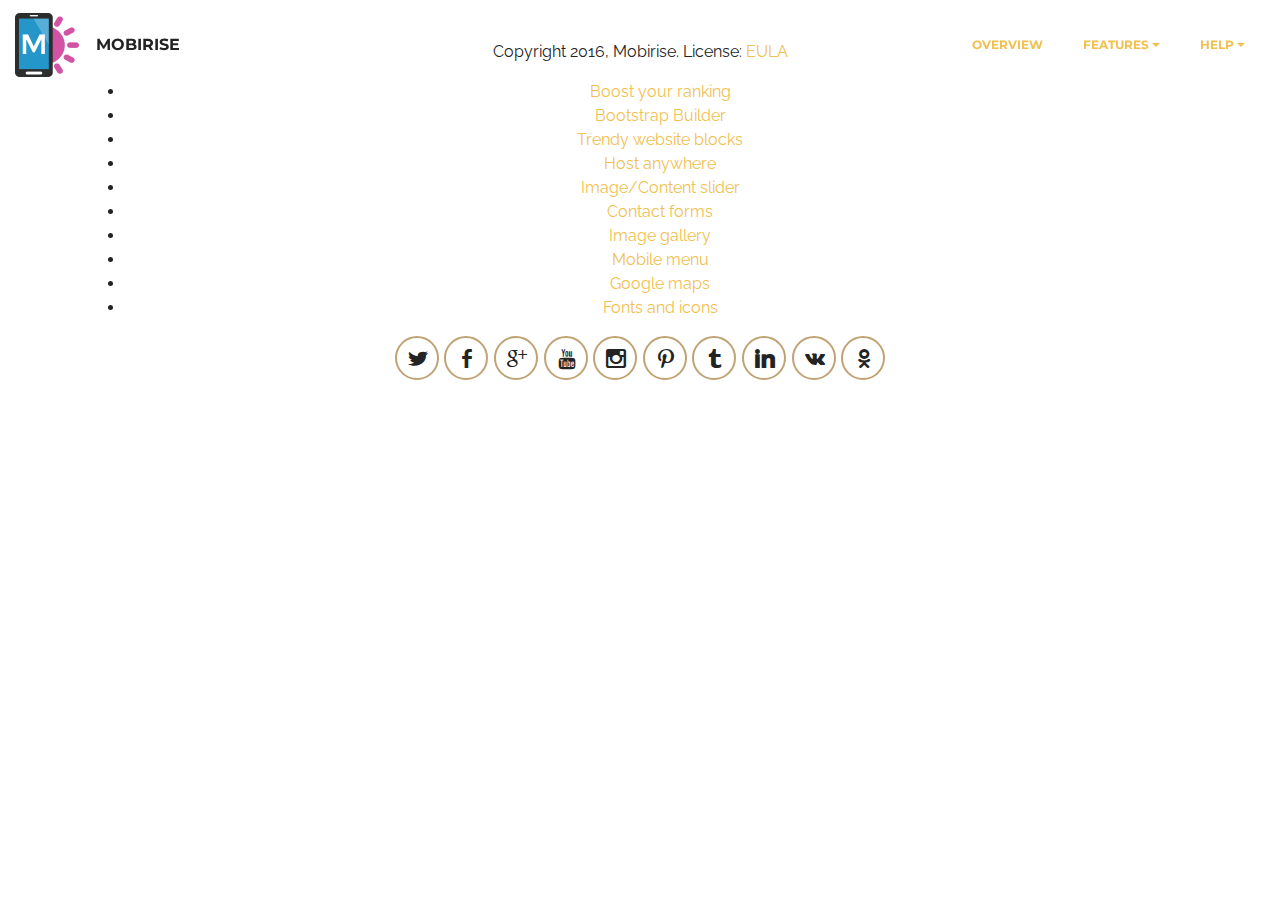
<file: page1.html>
<!DOCTYPE html>
<html>
<head>
  <!-- Site made with Mobirise Website Builder v3.10, https://mobirise.com -->
  <meta charset="UTF-8">
  <meta http-equiv="X-UA-Compatible" content="IE=edge">
  <meta name="generator" content="Mobirise v3.10, mobirise.com">
  <meta name="viewport" content="width=device-width, initial-scale=1">
  <link rel="shortcut icon" href="assets/images/logo.png" type="image/x-icon">
  <meta name="description" content="">
  
  <link rel="stylesheet" href="https://fonts.googleapis.com/css?family=Libre+Franklin:400,400i,600,600i">
  <link rel="stylesheet" href="assets/tether/tether.min.css">
  <link rel="stylesheet" href="assets/bootstrap/css/bootstrap.min.css">
  <link rel="stylesheet" href="assets/dropdown/css/style.css">
  <link rel="stylesheet" href="assets/socicon/css/socicon.min.css">
  <link rel="stylesheet" href="assets/theme/css/style.css">
  <link rel="stylesheet" href="assets/mobirise/css/mbr-additional.css" type="text/css">
  
  
  
</head>
<body>
<div id="menu2-1a" custom-code="true"><section class="menu1">

    <nav class="navbar navbar-dropdown navbar-fixed-top">
        <div class="container-fluid">

            <div class="mbr-table">
                <div class="mbr-table-cell logo">

                    
                        <a href="https://mobirise.com" class="navbar-logo"><img src="assets/images/logo-bright.png" alt="Mobirise" style="height: 4rem;"></a>
                        <a class="navbar-caption" href="https://mobirise.com">MOBIRISE</a>
                    

                </div>
                <div class="mbr-table-cell text">

                    <button class="navbar-toggler pull-xs-right hidden-md-up" type="button" data-toggle="collapse" data-target="#exCollapsingNavbar">
                        <div class="hamburger-icon"></div>
                    </button>

                    <ul class="nav-dropdown collapse pull-xs-right nav navbar-nav navbar-toggleable-sm" id="exCollapsingNavbar"><li class="nav-item"><a class="nav-link link mbr-editable-menu-item" href="https://mobirise.com/">OVERVIEW</a></li><li class="nav-item dropdown"><a class="nav-link link dropdown-toggle mbr-editable-menu-item" data-toggle="dropdown-submenu" href="https://mobirise.com/">FEATURES</a><div class="dropdown-menu"><a class="dropdown-item mbr-editable-menu-item" href="https://mobirise.com/">Mobile friendly</a><a class="dropdown-item mbr-editable-menu-item" href="https://mobirise.com/">Based on Bootstrap</a><div class="dropdown"><a class="dropdown-item dropdown-toggle mbr-editable-menu-item" data-toggle="dropdown-submenu" href="https://mobirise.com/">Trendy blocks</a><div class="dropdown-menu dropdown-submenu"><a class="dropdown-item mbr-editable-menu-item" href="https://mobirise.com/">Image/content slider</a><a class="dropdown-item mbr-editable-menu-item" href="https://mobirise.com/">Contact forms</a><a class="dropdown-item mbr-editable-menu-item" href="https://mobirise.com/">Image gallery</a><a class="dropdown-item mbr-editable-menu-item" href="https://mobirise.com/">Mobile menu</a><a class="dropdown-item mbr-editable-menu-item" href="https://mobirise.com/">Google maps</a><a class="dropdown-item mbr-editable-menu-item" href="https://mobirise.com/">Social buttons</a><a class="dropdown-item mbr-editable-menu-item" href="https://mobirise.com/">Google fonts</a><a class="dropdown-item mbr-editable-menu-item" href="https://mobirise.com/">Video background</a></div></div><a class="dropdown-item mbr-editable-menu-item" href="https://mobirise.com/">Host anywhere</a></div></li><li class="nav-item dropdown"><a class="nav-link link dropdown-toggle mbr-editable-menu-item" data-toggle="dropdown-submenu" href="https://mobirise.com/">HELP</a><div class="dropdown-menu"><a class="dropdown-item mbr-editable-menu-item" href="http://forums.mobirise.com/">Forum</a><a class="dropdown-item mbr-editable-menu-item" href="https://mobirise.com/">Tutorials</a><a class="dropdown-item mbr-editable-menu-item" href="https://mobirise.com/">Contact us</a></div></li></ul>

                    <button hidden="" class="navbar-toggler navbar-close" type="button" data-toggle="collapse" data-target="#exCollapsingNavbar">
                        <div class="close-icon"></div>
                    </button>

                </div>

            </div>

        </div>
    </nav>

</section></div>

<div id="footer2-1i" custom-code="true" class="mbr-after-navbar"><section class="mbr-section footer2 mbr-after-navbar" style="background-color: rgb(255, 255, 255); padding-top: 40px; padding-bottom: 40px;">

    

    <div class="container">
        <div class="row">
            <div class="col-xs-12 text-xs-center">
                <p class="footer-header mbr-section-title sub-2 mbr-editable-content">Copyright 2016, Mobirise. License: <a href="http://mobirise.com">EULA</a></p>

                <div class="footer-list mbr-section-text text-1">
                    <ul>
                        <li class="mbr-editable-content"><a href="http://mobirise.com">Boost your ranking</a></li>
                        <li class="mbr-editable-content"><a href="http://mobirise.com">Bootstrap Builder</a></li>
                        <li class="mbr-editable-content"><a href="http://mobirise.com">Trendy website blocks</a></li>
                        <li class="mbr-editable-content"><a href="http://mobirise.com">Host anywhere</a></li>
                        <li class="mbr-editable-content"><a href="http://mobirise.com">Image/Content slider</a></li>
                        <li class="mbr-editable-content"><a href="http://mobirise.com">Contact forms</a></li>
                        <li class="mbr-editable-content"><a href="http://mobirise.com">Image gallery</a></li>
                        <li class="mbr-editable-content"><a href="http://mobirise.com">Mobile menu</a></li>
                        <li class="mbr-editable-content"><a href="http://mobirise.com">Google maps</a></li>
                        <li class="mbr-editable-content"><a href="http://mobirise.com">Fonts and icons</a></li>
                    </ul>
                </div>

                <div><a class="btn btn-social mbr-editable-button" title="Twitter" target="_blank" href="https://twitter.com/mobirise"><i class="socicon socicon-twitter"></i></a> <a class="btn btn-social mbr-editable-button" title="Facebook" target="_blank" href="https://www.facebook.com/pages/Mobirise/1616226671953247"><i class="socicon socicon-facebook"></i></a> <a class="btn btn-social mbr-editable-button" title="Google+" target="_blank" href="https://plus.google.com/u/0/+Mobirise/posts"><i class="socicon socicon-google"></i></a> <a class="btn btn-social mbr-editable-button" title="YouTube" target="_blank" href="https://www.youtube.com/channel/UCt_tncVAetpK5JeM8L-8jyw"><i class="socicon socicon-youtube"></i></a> <a class="btn btn-social mbr-editable-button" title="Instagram" target="_blank" href="https://instagram.com/mobirise/"><i class="socicon socicon-instagram"></i></a> <a class="btn btn-social mbr-editable-button" title="Pinterest" target="_blank" href="https://www.pinterest.com/mobirise/"><i class="socicon socicon-pinterest"></i></a> <a class="btn btn-social mbr-editable-button" title="Tumblr" target="_blank" href="http://mobirise.tumblr.com/"><i class="socicon socicon-tumblr"></i></a> <a class="btn btn-social mbr-editable-button" title="LinkedIn" target="_blank" href="https://www.linkedin.com/in/mobirise"><i class="socicon socicon-linkedin"></i></a> <a class="btn btn-social mbr-editable-button" title="VKontakte" target="_blank" href="#"><i class="socicon socicon-vkontakte"></i></a> <a class="btn btn-social mbr-editable-button" title="Odnoklassniki" target="_blank" href="#"><i class="socicon socicon-odnoklassniki"></i></a> </div>
            </div>
        </div>
    </div>


</section></div>


  <script src="assets/web/assets/jquery/jquery.min.js"></script>
  <script src="assets/tether/tether.min.js"></script>
  <script src="assets/bootstrap/js/bootstrap.min.js"></script>
  <script src="assets/smooth-scroll/SmoothScroll.js"></script>
  <script src="assets/dropdown/js/script.min.js"></script>
  <script src="assets/touchSwipe/jquery.touchSwipe.min.js"></script>
  <script src="assets/theme/js/script.js"></script>
  
  
</body>
</html>
</file>
<file: assets/dropdown/css/style.css>
.navbar-dropdown {
  left: 0;
  padding: 0;
  position: absolute;
  right: 0;
  top: 0;
  transition: all 0.45s ease;
  z-index: 1030; }
  .navbar-dropdown .navbar-brand {
    float: none;
    font-size: 0;
    padding: 1.25rem 0;
    position: relative;
    transition: padding 0.25s ease;
    white-space: nowrap; }
    .navbar-dropdown .navbar-brand::before {
      content: "";
      display: inline-block;
      height: 100%;
      vertical-align: middle; }
  .navbar-dropdown .navbar-logo,
  .navbar-dropdown .navbar-caption {
    display: inline-block;
    vertical-align: middle; }
  .navbar-dropdown .navbar-logo {
    margin-right: 0.8rem;
    transition: margin 0.3s ease-in-out; }
    .navbar-dropdown .navbar-logo img {
      height: 3.125rem;
      transition: all 0.3s ease-in-out; }
  .navbar-dropdown .mbr-table-cell {
    height: 5.625rem; }
  .navbar-dropdown .navbar-caption {
    font-family: "Montserrat";
    font-size: 1rem;
    font-weight: 700;
    white-space: normal; }
    .navbar-dropdown .navbar-caption, .navbar-dropdown .navbar-caption:hover {
      color: inherit;
      text-decoration: none; }
  .navbar-dropdown.navbar-fixed-top {
    position: fixed; }
  .navbar-dropdown.bg-color.transparent {
    background: none !important; }
  .navbar-dropdown.navbar-short .navbar-brand {
    padding: 0.625rem 0; }
  .navbar-dropdown.navbar-short .navbar-logo {
    margin-right: 0.5rem; }
    .navbar-dropdown.navbar-short .navbar-logo img {
      height: 2.375rem; }
  .navbar-dropdown.navbar-short .mbr-table-cell {
    height: 3.625rem; }
  .navbar-dropdown .navbar-close {
    left: 0.6875rem;
    position: fixed;
    top: 0.75rem;
    z-index: 1000; }
  .navbar-dropdown.opened {
    background: none !important; }
    .navbar-dropdown.opened .navbar-brand,
    .navbar-dropdown.opened .navbar-toggler {
      display: none; }
  .navbar-dropdown .hamburger-icon {
    content: "";
    width: 16px;
    -webkit-box-shadow: 0 -6px 0 1px,0 0 0 1px,0 6px 0 1px;
    -moz-box-shadow: 0 -6px 0 1px,0 0 0 1px,0 6px 0 1px;
    box-shadow: 0 -6px 0 1px,0 0 0 1px,0 6px 0 1px; }
  .navbar-dropdown .close-icon {
    position: relative;
    width: 21px;
    height: 21px;
    overflow: hidden; }
    .navbar-dropdown .close-icon::before, .navbar-dropdown .close-icon::after {
      content: '';
      position: absolute;
      height: 2px;
      width: 100%;
      top: 50%;
      left: 0;
      margin-top: -1px; }
    .navbar-dropdown .close-icon::before {
      transform: rotate(45deg);
      -ms-transform: rotate(45deg);
      -webkit-transform: rotate(45deg); }
    .navbar-dropdown .close-icon::after {
      transform: rotate(-45deg);
      -ms-transform: rotate(-45deg);
      -webkit-transform: rotate(-45deg); }

.dropdown-menu .dropdown-toggle[data-toggle="dropdown-submenu"]::after {
  border-bottom: 0.35em solid transparent;
  border-left: 0.35em solid;
  border-right: 0;
  border-top: 0.35em solid transparent;
  margin-left: 0.3rem; }

.dropdown-menu .dropdown-item:focus {
  outline: 0; }

.nav-dropdown {
  display: table !important;
  font-family: "Montserrat";
  font-size: 0.75rem;
  font-weight: 700;
  height: auto !important; }
  .nav-dropdown .nav-item {
    display: table-cell;
    float: none;
    vertical-align: middle; }
  .nav-dropdown .nav-btn {
    padding-left: 1rem; }
  .nav-dropdown .link {
    margin: 1.667em;
    padding: 0;
    transition: color .2s ease-in-out; }
    .nav-dropdown .link.dropdown-toggle {
      margin-right: 2.583em; }
      .nav-dropdown .link.dropdown-toggle::after {
        margin-left: .25rem;
        border-top: 0.35em solid;
        border-right: 0.35em solid transparent;
        border-left: 0.35em solid transparent;
        border-bottom: 0; }
      .nav-dropdown .link.dropdown-toggle::after {
        display: block;
        margin-top: -0.1667em;
        position: absolute;
        right: 1.3333em;
        top: 50%; }
      .nav-dropdown .link.dropdown-toggle[aria-expanded="true"] {
        margin: 0;
        padding: 1.667em 2.583em 1.667em 1.667em; }
  .nav-dropdown .link::after,
  .nav-dropdown .dropdown-item::after {
    color: inherit; }
  .nav-dropdown .btn {
    font-size: 0.75rem;
    font-weight: 700;
    letter-spacing: 0;
    margin-bottom: 0;
    padding-left: 1.25rem;
    padding-right: 1.25rem; }
  .nav-dropdown .dropdown-menu {
    border-radius: 0;
    border: 0;
    left: 0;
    margin: 0;
    padding-bottom: 1.25rem;
    padding-top: 1.25rem; }
  .nav-dropdown .dropdown-submenu {
    left: 100%;
    margin-left: 0.125rem;
    margin-top: -1.25rem;
    top: 0; }
  .nav-dropdown .dropdown-item {
    font-size: 0.8125rem;
    font-weight: 500;
    line-height: 2;
    padding: 0.3846em 4.615em 0.3846em 1.5385em;
    position: relative;
    transition: color .2s ease-in-out, background-color .2s ease-in-out; }
    .nav-dropdown .dropdown-item::after {
      margin-top: -0.3077em;
      position: absolute;
      right: 1.1538em;
      top: 50%; }
    .nav-dropdown .dropdown-item:focus, .nav-dropdown .dropdown-item:hover {
      background: none; }

@media (max-width: 767px) {
  .nav-dropdown.navbar-toggleable-sm {
    bottom: 0;
    display: none;
    left: 0;
    overflow-x: hidden;
    position: fixed;
    top: 0;
    transform: translateX(-100%);
    -ms-transform: translateX(-100%);
    -webkit-transform: translateX(-100%);
    width: 18.75rem;
    z-index: 999; } }
.nav-dropdown.navbar-toggleable-xl {
  bottom: 0;
  display: none;
  left: 0;
  overflow-x: hidden;
  position: fixed;
  top: 0;
  transform: translateX(-100%);
  -ms-transform: translateX(-100%);
  -webkit-transform: translateX(-100%);
  width: 18.75rem;
  z-index: 999; }

.nav-dropdown-sm {
  display: block !important;
  overflow-x: hidden;
  overflow: auto;
  padding-top: 3.875rem; }
  .nav-dropdown-sm::after {
    content: "";
    display: block;
    height: 3rem;
    width: 100%; }
  .nav-dropdown-sm.collapse.in ~ .navbar-close {
    display: block !important; }
  .nav-dropdown-sm.collapsing, .nav-dropdown-sm.collapse.in {
    transform: translateX(0);
    -ms-transform: translateX(0);
    -webkit-transform: translateX(0);
    transition: all 0.25s ease-out;
    -webkit-transition: all 0.25s ease-out; }
  .nav-dropdown-sm.collapsing[aria-expanded="false"] {
    transform: translateX(-100%);
    -ms-transform: translateX(-100%);
    -webkit-transform: translateX(-100%); }
  .nav-dropdown-sm .nav-item {
    display: block;
    margin-left: 0 !important;
    padding-left: 0; }
  .nav-dropdown-sm .link,
  .nav-dropdown-sm .dropdown-item {
    border-top: 1px dotted rgba(255, 255, 255, 0.1);
    font-size: 0.8125rem;
    line-height: 1.6;
    margin: 0 !important;
    padding: 0.875rem 2.4rem 0.875rem 1.5625rem !important;
    position: relative;
    white-space: normal; }
    .nav-dropdown-sm .link:focus, .nav-dropdown-sm .link:hover,
    .nav-dropdown-sm .dropdown-item:focus,
    .nav-dropdown-sm .dropdown-item:hover {
      background: rgba(0, 0, 0, 0.2) !important; }
  .nav-dropdown-sm .nav-btn {
    position: relative;
    padding: 1.5625rem 1.5625rem 0 1.5625rem; }
    .nav-dropdown-sm .nav-btn::before {
      border-top: 1px dotted rgba(255, 255, 255, 0.1);
      content: "";
      left: 0;
      position: absolute;
      top: 0;
      width: 100%; }
    .nav-dropdown-sm .nav-btn + .nav-btn {
      padding-top: 0.625rem; }
      .nav-dropdown-sm .nav-btn + .nav-btn::before {
        display: none; }
  .nav-dropdown-sm .btn {
    padding: 0.625rem 0; }
  .nav-dropdown-sm .dropdown-toggle::after {
    position: absolute;
    right: 1.25rem;
    top: 50%;
    margin-top: -0.154em; }
  .nav-dropdown-sm .dropdown-toggle[data-toggle="dropdown-submenu"]::after {
    margin-left: .25rem;
    border-top: 0.35em solid;
    border-right: 0.35em solid transparent;
    border-left: 0.35em solid transparent;
    border-bottom: 0; }
  .nav-dropdown-sm .dropdown-toggle[data-toggle="dropdown-submenu"][aria-expanded="true"]::after {
    border-top: 0;
    border-right: 0.35em solid transparent;
    border-left: 0.35em solid transparent;
    border-bottom: 0.35em solid; }
  .nav-dropdown-sm .dropdown-menu {
    margin: 0;
    padding: 0;
    position: relative;
    top: 0;
    left: 0;
    width: 100%;
    border: 0;
    float: none;
    border-radius: 0;
    background: none; }

.is-builder .nav-dropdown.collapsing {
  transition: none !important; }

/*# sourceMappingURL=style.css.map */
</file>
<file: assets/mobirise/css/mbr-additional.css>
@import url(https://fonts.googleapis.com/css?family=Montserrat:400,700);
@import url(https://fonts.googleapis.com/css?family=Lora:400,700);
@import url(https://fonts.googleapis.com/css?family=Raleway:400,300,700);



body,
input,
textarea,
.mbr-company .list-group-text {
  font-family: 'Raleway', sans-serif;
}
.mbr-footer-content li,
.mbr-footer .mbr-contacts li {
  font-family: 'Raleway', sans-serif;
}
.btn,
.alert,
h1,
h2,
h3,
h4,
h5,
h6,
.h1,
.h2,
.h3,
.h4,
.h5,
.h6,
.display-1,
.display-2,
.display-3,
.display-4,
.mbr-figure .mbr-figure-caption,
.mbr-gallery-title,
.mbr-map [data-state-details],
.mbr-price {
  font-family: 'Montserrat', sans-serif;
}
.mbr-footer-content h1,
.mbr-footer .mbr-contacts h1,
.mbr-footer-content h2,
.mbr-footer .mbr-contacts h2,
.mbr-footer-content h3,
.mbr-footer .mbr-contacts h3,
.mbr-footer-content h4,
.mbr-footer .mbr-contacts h4,
.mbr-footer-content p strong,
.mbr-footer .mbr-contacts p strong,
.mbr-footer-content strong,
.mbr-footer .mbr-contacts strong {
  font-family: 'Montserrat', sans-serif;
}
.btn-sm,
.lead a,
.lead blockquote,
.mbr-section-subtitle,
.mbr-section-hero .mbr-section-lead,
.mbr-cards .card-subtitle,
.mbr-testimonial .card-block {
  font-family: 'Lora', serif;
}
.mbr-author-name {
  font-family: 'Montserrat', sans-serif;
}
.mbr-author-desc {
  font-family: 'Lora', serif;
}
.mbr-plan-title {
  font-family: 'Montserrat', sans-serif;
}
.mbr-plan-subtitle,
.mbr-plan-price-desc {
  font-family: 'Lora', serif;
}
.bg-primary {
  background-color: #c0a375 !important;
}
.bg-success {
  background-color: #90a878 !important;
}
.bg-info {
  background-color: #7e9b9f !important;
}
.bg-warning {
  background-color: #f3c649 !important;
}
.bg-danger {
  background-color: #f28281 !important;
}
.btn-primary {
  background-color: #c0a375;
  border-color: #c0a375;
  color: #ffffff;
}
.btn-primary:hover,
.btn-primary:focus,
.btn-primary.focus,
.btn-primary:active,
.btn-primary.active {
  color: #ffffff;
  background-color: #a07e49;
  border-color: #a07e49;
}
.btn-primary.disabled,
.btn-primary:disabled {
  color: #ffffff !important;
  background-color: #a07e49 !important;
  border-color: #a07e49 !important;
}
.btn-secondary {
  background-color: #bfcecb;
  border-color: #bfcecb;
  color: #ffffff;
}
.btn-secondary:hover,
.btn-secondary:focus,
.btn-secondary.focus,
.btn-secondary:active,
.btn-secondary.active {
  color: #ffffff;
  background-color: #94ada8;
  border-color: #94ada8;
}
.btn-secondary.disabled,
.btn-secondary:disabled {
  color: #ffffff !important;
  background-color: #94ada8 !important;
  border-color: #94ada8 !important;
}
.btn-info {
  background-color: #7e9b9f;
  border-color: #7e9b9f;
  color: #ffffff;
}
.btn-info:hover,
.btn-info:focus,
.btn-info.focus,
.btn-info:active,
.btn-info.active {
  color: #ffffff;
  background-color: #597478;
  border-color: #597478;
}
.btn-info.disabled,
.btn-info:disabled {
  color: #ffffff !important;
  background-color: #597478 !important;
  border-color: #597478 !important;
}
.btn-success {
  background-color: #90a878;
  border-color: #90a878;
  color: #ffffff;
}
.btn-success:hover,
.btn-success:focus,
.btn-success.focus,
.btn-success:active,
.btn-success.active {
  color: #ffffff;
  background-color: #6a8153;
  border-color: #6a8153;
}
.btn-success.disabled,
.btn-success:disabled {
  color: #ffffff !important;
  background-color: #6a8153 !important;
  border-color: #6a8153 !important;
}
.btn-warning {
  background-color: #f3c649;
  border-color: #f3c649;
  color: #ffffff;
}
.btn-warning:hover,
.btn-warning:focus,
.btn-warning.focus,
.btn-warning:active,
.btn-warning.active {
  color: #ffffff;
  background-color: #e1a90f;
  border-color: #e1a90f;
}
.btn-warning.disabled,
.btn-warning:disabled {
  color: #ffffff !important;
  background-color: #e1a90f !important;
  border-color: #e1a90f !important;
}
.btn-danger {
  background-color: #f28281;
  border-color: #f28281;
  color: #ffffff;
}
.btn-danger:hover,
.btn-danger:focus,
.btn-danger.focus,
.btn-danger:active,
.btn-danger.active {
  color: #ffffff;
  background-color: #eb3d3c;
  border-color: #eb3d3c;
}
.btn-danger.disabled,
.btn-danger:disabled {
  color: #ffffff !important;
  background-color: #eb3d3c !important;
  border-color: #eb3d3c !important;
}
.btn-primary-outline {
  background: none;
  border-color: #8e7041;
  color: #8e7041;
}
.btn-primary-outline:hover,
.btn-primary-outline:focus,
.btn-primary-outline.focus,
.btn-primary-outline:active,
.btn-primary-outline.active {
  color: #ffffff;
  background-color: #c0a375;
  border-color: #c0a375;
}
.btn-primary-outline.disabled,
.btn-primary-outline:disabled {
  color: #ffffff !important;
  background-color: #c0a375 !important;
  border-color: #c0a375 !important;
}
.btn-secondary-outline {
  background: none;
  border-color: #85a29c;
  color: #85a29c;
}
.btn-secondary-outline:hover,
.btn-secondary-outline:focus,
.btn-secondary-outline.focus,
.btn-secondary-outline:active,
.btn-secondary-outline.active {
  color: #ffffff;
  background-color: #bfcecb;
  border-color: #bfcecb;
}
.btn-secondary-outline.disabled,
.btn-secondary-outline:disabled {
  color: #ffffff !important;
  background-color: #bfcecb !important;
  border-color: #bfcecb !important;
}
.btn-info-outline {
  background: none;
  border-color: #4e6669;
  color: #4e6669;
}
.btn-info-outline:hover,
.btn-info-outline:focus,
.btn-info-outline.focus,
.btn-info-outline:active,
.btn-info-outline.active {
  color: #ffffff;
  background-color: #7e9b9f;
  border-color: #7e9b9f;
}
.btn-info-outline.disabled,
.btn-info-outline:disabled {
  color: #ffffff !important;
  background-color: #7e9b9f !important;
  border-color: #7e9b9f !important;
}
.btn-success-outline {
  background: none;
  border-color: #5d7149;
  color: #5d7149;
}
.btn-success-outline:hover,
.btn-success-outline:focus,
.btn-success-outline.focus,
.btn-success-outline:active,
.btn-success-outline.active {
  color: #ffffff;
  background-color: #90a878;
  border-color: #90a878;
}
.btn-success-outline.disabled,
.btn-success-outline:disabled {
  color: #ffffff !important;
  background-color: #90a878 !important;
  border-color: #90a878 !important;
}
.btn-warning-outline {
  background: none;
  border-color: #c9970d;
  color: #c9970d;
}
.btn-warning-outline:hover,
.btn-warning-outline:focus,
.btn-warning-outline.focus,
.btn-warning-outline:active,
.btn-warning-outline.active {
  color: #ffffff;
  background-color: #f3c649;
  border-color: #f3c649;
}
.btn-warning-outline.disabled,
.btn-warning-outline:disabled {
  color: #ffffff !important;
  background-color: #f3c649 !important;
  border-color: #f3c649 !important;
}
.btn-danger-outline {
  background: none;
  border-color: #e82625;
  color: #e82625;
}
.btn-danger-outline:hover,
.btn-danger-outline:focus,
.btn-danger-outline.focus,
.btn-danger-outline:active,
.btn-danger-outline.active {
  color: #ffffff;
  background-color: #f28281;
  border-color: #f28281;
}
.btn-danger-outline.disabled,
.btn-danger-outline:disabled {
  color: #ffffff !important;
  background-color: #f28281 !important;
  border-color: #f28281 !important;
}
.text-primary {
  color: #c0a375 !important;
}
.text-success {
  color: #90a878 !important;
}
.text-info {
  color: #7e9b9f !important;
}
.text-warning {
  color: #f3c649 !important;
}
.text-danger {
  color: #f28281 !important;
}
.alert-success {
  background-color: #90a878;
}
.alert-info {
  background-color: #7e9b9f;
}
.alert-warning {
  background-color: #f3c649;
}
.alert-danger {
  background-color: #f28281;
}
.btn-social {
  border-color: #c0a375;
}
.btn-social:hover {
  background: #c0a375;
}
.mbr-company .list-group-item.active .list-group-text {
  color: #c0a375;
}
.mbr-footer p a,
.mbr-footer ul a {
  color: #c0a375;
}
.mbr-footer-content li::before,
.mbr-footer .mbr-contacts li::before {
  background: #c0a375;
}
.mbr-footer-content li a:hover,
.mbr-footer .mbr-contacts li a:hover {
  color: #c0a375;
}
.lead a,
.lead a:hover {
  color: #c0a375;
}
.lead blockquote {
  border-color: #c0a375;
}
.mbr-plan-header.bg-primary .mbr-plan-subtitle,
.mbr-plan-header.bg-primary .mbr-plan-price-desc {
  color: #e8ddcd;
}
.mbr-plan-header.bg-success .mbr-plan-subtitle,
.mbr-plan-header.bg-success .mbr-plan-price-desc {
  color: #d0dac6;
}
.mbr-plan-header.bg-info .mbr-plan-subtitle,
.mbr-plan-header.bg-info .mbr-plan-price-desc {
  color: #c7d4d5;
}
.mbr-plan-header.bg-warning .mbr-plan-subtitle,
.mbr-plan-header.bg-warning .mbr-plan-price-desc {
  color: #ffffff;
}
.mbr-plan-header.bg-danger .mbr-plan-subtitle,
.mbr-plan-header.bg-danger .mbr-plan-price-desc {
  color: #ffffff;
}
.mbr-small-footer a,
.mbr-gallery-filter li:hover {
  color: #c0a375;
}
.scrollToTop_wraper {
  opacity: 0 !important;
}
.extCountdown1 .number,
.extCountdown2 .number {
  font-family: 'Montserrat', sans-serif;
}
.extCountdown1 .period,
.extCountdown2 .period {
  font-family: 'Lora', serif;
}
.extCountdown1 .dot,
.extCountdown2 .dot {
  font-family: 'Montserrat', sans-serif;
}
.features6 .feature-subtitle {
  font-family: 'Lora', serif;
}
.features6 .feature-title {
  font-family: 'Montserrat', sans-serif;
}
.features6 .description {
  font-family: 'Raleway', sans-serif;
}
.count,
.counter-title {
  font-family: 'Montserrat', sans-serif;
}
.counter-subtitle {
  font-family: 'Lora', serif;
}
.mbr-iconfont-counters1 {
  color: #c0a375;
}
.extHeader1 .container h3,
.extHeader2 .container h3,
.extHeader3 .container h3,
.extHeader5 .container h3,
.extHeader6 .container h3,
.extHeader7 .container h3,
.extHeader8 .container h3,
.extHeader9 .container h3,
.extHeader10 .container h3,
.extHeader12 .container h3,
.extHeader13 .container h3,
.extFeatures10 .container h3 {
  font-family: 'Montserrat', sans-serif;
}
.extHeader1 .container p,
.extHeader2 .container p,
.extHeader3 .container p,
.extHeader5 .container p,
.extHeader6 .container p,
.extHeader7 .container p,
.extHeader8 .container p,
.extHeader9 .container p,
.extHeader10 .container p,
.extHeader12 .container p,
.extHeader13 .container p,
.extFeatures10 .container p {
  font-family: 'Lora', serif;
}
.extHeader5 .container label {
  font-family: 'Lora', serif;
}
.extHeader9 form p.form-subtitle {
  font-family: 'Montserrat', sans-serif;
}
.extHeader11 .container span {
  font-family: 'Montserrat', sans-serif;
}
.extHeader11 .container p.element {
  font-family: 'Montserrat', sans-serif;
}
.extHeader11 .container p {
  font-family: 'Lora', serif;
}
.extHeader12 h4,
.extFeatures10 h4 {
  font-family: 'Montserrat', sans-serif;
}
.extHeader12 .subtitle,
.extFeatures10 .subtitle {
  font-family: 'Lora', serif;
}
.extHeader13 h4 {
  font-family: 'Montserrat', sans-serif;
}
.extHeader13 .number {
  font-family: 'Montserrat', sans-serif;
}
.extHeader13 .period {
  font-family: 'Lora', serif;
}
.extHeader13 .dot {
  font-family: 'Montserrat', sans-serif;
}
.extFeatures .feature-title {
  font-family: 'Montserrat', sans-serif;
}
.extFeatures .feature-subtitle {
  font-family: 'Lora', serif;
}
.extFeatures .feature-text {
  font-family: 'Raleway', sans-serif;
}
.extFeatures2 h4 {
  font-family: 'Montserrat', sans-serif;
}
.extFeatures3 .border-wrap {
  border-color: #c0a375;
}
.extFeatures4 h4,
.extFeatures6 h4,
.extFeatures5 .card-title h4 {
  font-family: 'Montserrat', sans-serif;
}
.extFeatures4 h5,
.extFeatures6 h5,
.extFeatures5 .card-title h5 {
  font-family: 'Lora', serif;
}
.extForm1 h4,
.extForm2 h4,
.extForm3 h4,
.extForm4 h4 {
  font-family: 'Montserrat', sans-serif;
}
.extForm1 .subtitle,
.extForm2 .subtitle,
.extForm3 .subtitle,
.extForm4 .subtitle {
  font-family: 'Lora', serif;
}
.extForm2 .container h3 {
  font-family: 'Montserrat', sans-serif;
}
.extForm2 .container p {
  font-family: 'Lora', serif;
}
.extPricingTable1 .bottom_line {
  border-bottom-color: #c0a375;
}
.extPricingTable1 .mbr-price small {
  font-family: 'Lora', serif;
}
.extPricingTable1 .mbr-plan-label {
  background: #c0a375;
}
.extCounters2 h4 {
  font-family: 'Montserrat', sans-serif;
}
.extCounters2 h5 {
  font-family: 'Lora', serif;
}
.extCounters3 .count {
  font-family: 'Montserrat', sans-serif;
}
.extCounters3 .counter-title {
  font-family: 'Montserrat', sans-serif;
}
.extCounters3 .counter-subtitle {
  font-family: 'Lora', serif;
}
.extProgressBar .progress-primary[value]::-webkit-progress-value {
  background-color: #c0a375;
}
.extProgressBar .progress-primary[value]::-moz-progress-bar {
  background-color: #c0a375;
}
@media screen and (min-width: 0\0) {
  .extProgressBar .progress-primary .progress-bar {
    background-color: #c0a375;
  }
}
.extProgressBar .title-wrap {
  font-family: 'Lora', serif;
}
.extProgressBarRound .progress-radial .overlay {
  font-family: 'Montserrat', sans-serif;
}
.extProgressBar4 .feature-title {
  font-family: 'Montserrat', sans-serif;
}
.extProgressBar4 .feature-subtitle {
  font-family: 'Lora', serif;
}
.extTabs1 ul.nav-tabs li a:hover,
.extTabs2 ul.nav-tabs li a:hover {
  color: #c0a375;
}
.extAccordion1 .panel-heading a {
  font-family: 'Raleway', sans-serif;
}
.extAccordion1 .pseudoPlus,
.extAccordion2 .pseudoPlus,
.extToggle1 .pseudoPlus,
.extAccordion1 .pseudoPlus:after,
.extAccordion2 .pseudoPlus:after,
.extToggle1 .pseudoPlus:after,
.extAccordion1 .pseudoMinus,
.extAccordion2 .pseudoMinus,
.extToggle1 .pseudoMinus {
  background-color: #c0a375;
}
.extAccordion2 .panel-heading a,
.extAccordion3 .panel-heading a,
.extToggle1 .panel-heading a {
  font-family: 'Raleway', sans-serif;
}
.extProgressBar5 .progress-primary[value]::-webkit-progress-value {
  background-color: #c0a375;
}
.extProgressBar5 .progress-primary[value]::-moz-progress-bar {
  background-color: #c0a375;
}
@media screen and (min-width: 0\0) {
  .extProgressBar5 .progress-primary .progress-bar {
    background-color: #c0a375;
  }
}
.extProgressBar5 .title-wrap {
  font-family: 'Lora', serif;
}
.extMsg-box1 .container h3 {
  font-family: 'Montserrat', sans-serif;
}
.extMsg-box1 .container p {
  font-family: 'Lora', serif;
}
.extMsg-box1 h4 {
  font-family: 'Montserrat', sans-serif;
}
.extMsg-box1 .subtitle {
  font-family: 'Lora', serif;
}
.extMsg-box2 .container span,
.extMsg-box3 .container span,
.extMsg-box4 .container span {
  font-family: 'Montserrat', sans-serif;
}
.extMsg-box2 .container p,
.extMsg-box3 .container p,
.extMsg-box4 .container p {
  font-family: 'Lora', serif;
}
.extProgressBarRound .pie_progress__number {
  font-family: 'Montserrat', sans-serif;
}
.extMenu1 span.icon a:hover {
  color: #c0a375 !important;
}
.extProgressBar .progress-primary[value]::-ms-fill {
  color: #c0a375;
}
.extProgressBar5 .progress-primary[value]::-ms-fill {
  color: #c0a375;
}
.theme-border {
  border: 1px solid #c0a375;
}
</file>
<file: assets/socicon/css/socicon.min.css>
@font-face{font-family:'socicon';src:url('../fonts/socicon.eot');src:url('../fonts/socicon.eot?#iefix') format('embedded-opentype'),url('../fonts/socicon.woff') format('woff'),url('../fonts/socicon.woff2') format('woff2'),url('../fonts/socicon.ttf') format('truetype'),url('../fonts/socicon.svg#sociconregular') format('svg');font-weight:normal;font-style:normal}.socicon{position:relative;top:1px;display:inline-block;font-family:'socicon';font-style:normal;font-weight:normal;line-height:1;text-transform:none !important;-webkit-font-smoothing:antialiased;-moz-osx-font-smoothing:grayscale}.socicon-twitter:before{content:"a"}.socicon-facebook:before{content:"b"}.socicon-google:before{content:"c"}.socicon-pinterest:before{content:"d"}.socicon-foursquare:before{content:"e"}.socicon-yahoo:before{content:"f"}.socicon-skype:before{content:"g"}.socicon-yelp:before{content:"h"}.socicon-feedburner:before{content:"i"}.socicon-linkedin:before{content:"j"}.socicon-viadeo:before{content:"k"}.socicon-xing:before{content:"l"}.socicon-myspace:before{content:"m"}.socicon-soundcloud:before{content:"n"}.socicon-spotify:before{content:"o"}.socicon-grooveshark:before{content:"p"}.socicon-lastfm:before{content:"q"}.socicon-youtube:before{content:"r"}.socicon-vimeo:before{content:"s"}.socicon-dailymotion:before{content:"t"}.socicon-vine:before{content:"u"}.socicon-flickr:before{content:"v"}.socicon-500px:before{content:"w"}.socicon-instagram:before{content:"x"}.socicon-wordpress:before{content:"y"}.socicon-tumblr:before{content:"z"}.socicon-blogger:before{content:"A"}.socicon-technorati:before{content:"B"}.socicon-reddit:before{content:"C"}.socicon-dribbble:before{content:"D"}.socicon-stumbleupon:before{content:"E"}.socicon-digg:before{content:"F"}.socicon-envato:before{content:"G"}.socicon-behance:before{content:"H"}.socicon-delicious:before{content:"I"}.socicon-deviantart:before{content:"J"}.socicon-forrst:before{content:"K"}.socicon-play:before{content:"L"}.socicon-zerply:before{content:"M"}.socicon-wikipedia:before{content:"N"}.socicon-apple:before{content:"O"}.socicon-flattr:before{content:"P"}.socicon-github:before{content:"Q"}.socicon-chimein:before{content:"R"}.socicon-friendfeed:before{content:"S"}.socicon-newsvine:before{content:"T"}.socicon-identica:before{content:"U"}.socicon-bebo:before{content:"V"}.socicon-zynga:before{content:"W"}.socicon-steam:before{content:"X"}.socicon-xbox:before{content:"Y"}.socicon-windows:before{content:"Z"}.socicon-outlook:before{content:"1"}.socicon-coderwall:before{content:"2"}.socicon-tripadvisor:before{content:"3"}.socicon-appnet:before{content:"4"}.socicon-goodreads:before{content:"5"}.socicon-tripit:before{content:"6"}.socicon-lanyrd:before{content:"7"}.socicon-slideshare:before{content:"8"}.socicon-buffer:before{content:"9"}.socicon-rss:before{content:","}.socicon-vkontakte:before{content:";"}.socicon-disqus:before{content:":"}.socicon-houzz:before{content:"+"}.socicon-mail:before{content:"@"}.socicon-patreon:before{content:"="}.socicon-paypal:before{content:"-"}.socicon-playstation:before{content:"^"}.socicon-smugmug:before{content:"¨"}.socicon-swarm:before{content:"$"}.socicon-triplej:before{content:"*"}.socicon-yammer:before{content:"&"}.socicon-stackoverflow:before{content:"("}.socicon-drupal:before{content:"#"}.socicon-odnoklassniki:before{content:"."}.socicon-android:before{content:"_"}.socicon-meetup:before{content:"]"}.socicon-persona:before{content:")"}.socicon-amazon:before{content:"£"}.socicon-ello:before{content:"'"}.socicon-mixcloud:before{content:"\""}.socicon-8tracks:before{content:"}"}.socicon-twitch:before{content:"{"}.socicon-bg-twitter{background:#4da7de}.socicon-bg-twitter:hover{background:#4da7de !important}.socicon-bg-facebook{background:#3e5b98}.socicon-bg-facebook:hover{background:#3e5b98 !important}.socicon-bg-google{background:#d93e2d}.socicon-bg-google:hover{background:#d93e2d !important}.socicon-bg-pinterest{background:#c92619}.socicon-bg-pinterest:hover{background:#c92619 !important}.socicon-bg-foursquare{background:#f94877}.socicon-bg-foursquare:hover{background:#f94877 !important}.socicon-bg-yahoo{background:#6e2a85}.socicon-bg-yahoo:hover{background:#6e2a85 !important}.socicon-bg-skype{background:#28abe3}.socicon-bg-skype:hover{background:#28abe3 !important}.socicon-bg-yelp{background:#c83218}.socicon-bg-yelp:hover{background:#c83218 !important}.socicon-bg-feedburner{background:#fc0}.socicon-bg-feedburner:hover{background:#fc0 !important}.socicon-bg-linkedin{background:#3371b7}.socicon-bg-linkedin:hover{background:#3371b7 !important}.socicon-bg-viadeo{background:#e4a000}.socicon-bg-viadeo:hover{background:#e4a000 !important}.socicon-bg-xing{background:#005a60}.socicon-bg-xing:hover{background:#005a60 !important}.socicon-bg-myspace{background:#323232}.socicon-bg-myspace:hover{background:#323232 !important}.socicon-bg-soundcloud{background:#fe3801}.socicon-bg-soundcloud:hover{background:#fe3801 !important}.socicon-bg-spotify{background:#7bb342}.socicon-bg-spotify:hover{background:#7bb342 !important}.socicon-bg-grooveshark{background:#000}.socicon-bg-grooveshark:hover{background:#000 !important}.socicon-bg-lastfm{background:#d41316}.socicon-bg-lastfm:hover{background:#d41316 !important}.socicon-bg-youtube{background:#e02a20}.socicon-bg-youtube:hover{background:#e02a20 !important}.socicon-bg-vimeo{background:#51b5e7}.socicon-bg-vimeo:hover{background:#51b5e7 !important}.socicon-bg-dailymotion{background:#004e72}.socicon-bg-dailymotion:hover{background:#004e72 !important}.socicon-bg-vine{background:#00b389}.socicon-bg-vine:hover{background:#00b389 !important}.socicon-bg-flickr{background:#1e1e1b}.socicon-bg-flickr:hover{background:#1e1e1b !important}.socicon-bg-500px{background:#58a9de}.socicon-bg-500px:hover{background:#58a9de !important}.socicon-bg-instagram{background:#9c7c6e}.socicon-bg-instagram:hover{background:#9c7c6e !important}.socicon-bg-wordpress{background:#464646}.socicon-bg-wordpress:hover{background:#464646 !important}.socicon-bg-tumblr{background:#45556c}.socicon-bg-tumblr:hover{background:#45556c !important}.socicon-bg-blogger{background:#ec661c}.socicon-bg-blogger:hover{background:#ec661c !important}.socicon-bg-technorati{background:#5cb030}.socicon-bg-technorati:hover{background:#5cb030 !important}.socicon-bg-reddit{background:#e74a1e}.socicon-bg-reddit:hover{background:#e74a1e !important}.socicon-bg-dribbble{background:#e84d88}.socicon-bg-dribbble:hover{background:#e84d88 !important}.socicon-bg-stumbleupon{background:#e64011}.socicon-bg-stumbleupon:hover{background:#e64011 !important}.socicon-bg-digg{background:#1d1d1b}.socicon-bg-digg:hover{background:#1d1d1b !important}.socicon-bg-envato{background:#597c3a}.socicon-bg-envato:hover{background:#597c3a !important}.socicon-bg-behance{background:#000}.socicon-bg-behance:hover{background:#000 !important}.socicon-bg-delicious{background:#020202}.socicon-bg-delicious:hover{background:#020202 !important}.socicon-bg-deviantart{background:#c5d200}.socicon-bg-deviantart:hover{background:#c5d200 !important}.socicon-bg-forrst{background:#5b9a68}.socicon-bg-forrst:hover{background:#5b9a68 !important}.socicon-bg-play{background:#000}.socicon-bg-play:hover{background:#000 !important}.socicon-bg-zerply{background:#9dbc7a}.socicon-bg-zerply:hover{background:#9dbc7a !important}.socicon-bg-wikipedia{background:#000}.socicon-bg-wikipedia:hover{background:#000 !important}.socicon-bg-apple{background:#b9bfc1}.socicon-bg-apple:hover{background:#b9bfc1 !important}.socicon-bg-flattr{background:#f67c1a}.socicon-bg-flattr:hover{background:#f67c1a !important}.socicon-bg-github{background:#221e1b}.socicon-bg-github:hover{background:#221e1b !important}.socicon-bg-chimein{background:#888688}.socicon-bg-chimein:hover{background:#888688 !important}.socicon-bg-friendfeed{background:#2f72c4}.socicon-bg-friendfeed:hover{background:#2f72c4 !important}.socicon-bg-newsvine{background:#075b2f}.socicon-bg-newsvine:hover{background:#075b2f !important}.socicon-bg-identica{background:#000}.socicon-bg-identica:hover{background:#000 !important}.socicon-bg-bebo{background:#ef1011}.socicon-bg-bebo:hover{background:#ef1011 !important}.socicon-bg-zynga{background:#dc0606}.socicon-bg-zynga:hover{background:#dc0606 !important}.socicon-bg-steam{background:#8f8d8a}.socicon-bg-steam:hover{background:#8f8d8a !important}.socicon-bg-xbox{background:#92c83e}.socicon-bg-xbox:hover{background:#92c83e !important}.socicon-bg-windows{background:#00bdf6}.socicon-bg-windows:hover{background:#00bdf6 !important}.socicon-bg-outlook{background:#0072c6}.socicon-bg-outlook:hover{background:#0072c6 !important}.socicon-bg-coderwall{background:#3e8dcc}.socicon-bg-coderwall:hover{background:#3e8dcc !important}.socicon-bg-tripadvisor{background:#000}.socicon-bg-tripadvisor:hover{background:#000 !important}.socicon-bg-appnet{background:#494949}.socicon-bg-appnet:hover{background:#494949 !important}.socicon-bg-goodreads{background:#463020}.socicon-bg-goodreads:hover{background:#463020 !important}.socicon-bg-tripit{background:#1982c3}.socicon-bg-tripit:hover{background:#1982c3 !important}.socicon-bg-lanyrd{background:#3c80c9}.socicon-bg-lanyrd:hover{background:#3c80c9 !important}.socicon-bg-slideshare{background:#4ba3a6}.socicon-bg-slideshare:hover{background:#4ba3a6 !important}.socicon-bg-buffer{background:#000}.socicon-bg-buffer:hover{background:#000 !important}.socicon-bg-rss{background:#f26109}.socicon-bg-rss:hover{background:#f26109 !important}.socicon-bg-vkontakte{background:#5a7fa6}.socicon-bg-vkontakte:hover{background:#5a7fa6 !important}.socicon-bg-disqus{background:#2e9fff}.socicon-bg-disqus:hover{background:#2e9fff !important}.socicon-bg-houzz{background:#7cc04b}.socicon-bg-houzz:hover{background:#7cc04b !important}.socicon-bg-mail{background:#000}.socicon-bg-mail:hover{background:#000 !important}.socicon-bg-patreon{background:#e44727}.socicon-bg-patreon:hover{background:#e44727 !important}.socicon-bg-paypal{background:#009cde}.socicon-bg-paypal:hover{background:#009cde !important}.socicon-bg-playstation{background:#000}.socicon-bg-playstation:hover{background:#000 !important}.socicon-bg-smugmug{background:#acfd32}.socicon-bg-smugmug:hover{background:#acfd32 !important}.socicon-bg-swarm{background:#fc9d3c}.socicon-bg-swarm:hover{background:#fc9d3c !important}.socicon-bg-triplej{background:#e53531}.socicon-bg-triplej:hover{background:#e53531 !important}.socicon-bg-yammer{background:#1175c4}.socicon-bg-yammer:hover{background:#1175c4 !important}.socicon-bg-stackoverflow{background:#fd9827}.socicon-bg-stackoverflow:hover{background:#fd9827 !important}.socicon-bg-drupal{background:#00598e}.socicon-bg-drupal:hover{background:#00598e !important}.socicon-bg-odnoklassniki{background:#f48420}.socicon-bg-odnoklassniki:hover{background:#f48420 !important}.socicon-bg-android{background:#8ec047}.socicon-bg-android:hover{background:#8ec047 !important}.socicon-bg-meetup{background:#e2373c}.socicon-bg-meetup:hover{background:#e2373c !important}.socicon-bg-persona{background:#e6753d}.socicon-bg-persona:hover{background:#e6753d !important}.socicon-bg-amazon{background:#f90}.socicon-bg-amazon:hover{background:#f90 !important}.socicon-bg-ello{background:#000}.socicon-bg-ello:hover{background:#000 !important}.socicon-bg-mixcloud{background:#314359}.socicon-bg-mixcloud:hover{background:#314359 !important}.socicon-bg-8tracks{background:#122c4b}.socicon-bg-8tracks:hover{background:#122c4b !important}.socicon-bg-twitch{background:#6441a5}.socicon-bg-twitch:hover{background:#6441a5 !important}
</file>
